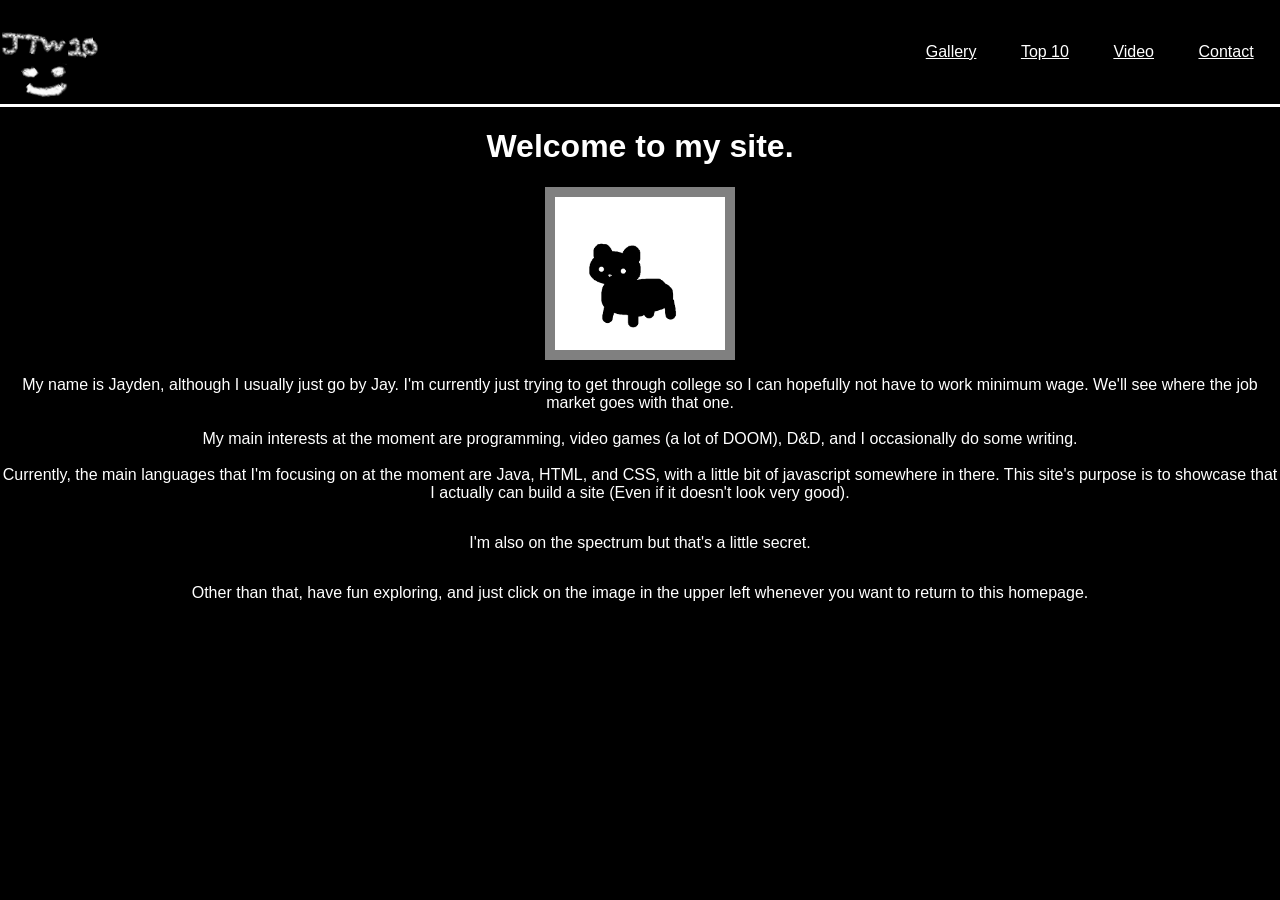
<file: index.html>
<!DOCTYPE html>
<html lang="en">
    <head>
        <meta charset="UTF-8">
        <meta name="viewport" content="width=device-width, initial-scale=1.0">
        <title>Jay's Home Page</title>
        <link rel="shortcut icon" href="images/favicon.ico">
        <link rel="stylesheet" href="styles/main.css">
    </head>

    <body>
        <nav class="topbar">
            <a href="index.html"><img class="jaylogo" src="images/jay.png" alt="A crude drawing of a smiley face and the name JTW10."></a>
            <div class="links">
                <a href="gallery.html">Gallery</a>
                <a href="top10.html">Top 10</a>
                <a href="videopage.html">Video</a>
                <a href="formpage.html">Contact</a>
            </div>
        </nav>
        <main>
            <h1>Welcome to my site.</h1>
            <img class="creature" src="images/creature.png" alt="A simple, but cute drawing of a cat-like creature.">
            <p>
                My name is Jayden, although I usually just go by Jay. 
                I'm currently just trying to get through college so I can hopefully not have to work minimum wage. 
                We'll see where the job market goes with that one.
                <br><br>
                My main interests at the moment are programming, video games (a lot of DOOM), D&D, and I occasionally do some writing.
                <br><br>
                Currently, the main languages that I'm focusing on at the moment are Java, HTML, and CSS, with a little bit of javascript somewhere in there. This site's purpose is to showcase that I actually can build a site (Even if it doesn't look very good).
            </p>
            <p>I'm also on the spectrum but that's a little secret.</p>
            <p>Other than that, have fun exploring, and just click on the image in the upper left whenever you want to return to this homepage. </p>
        </main>
    </body>
</html>
</file>
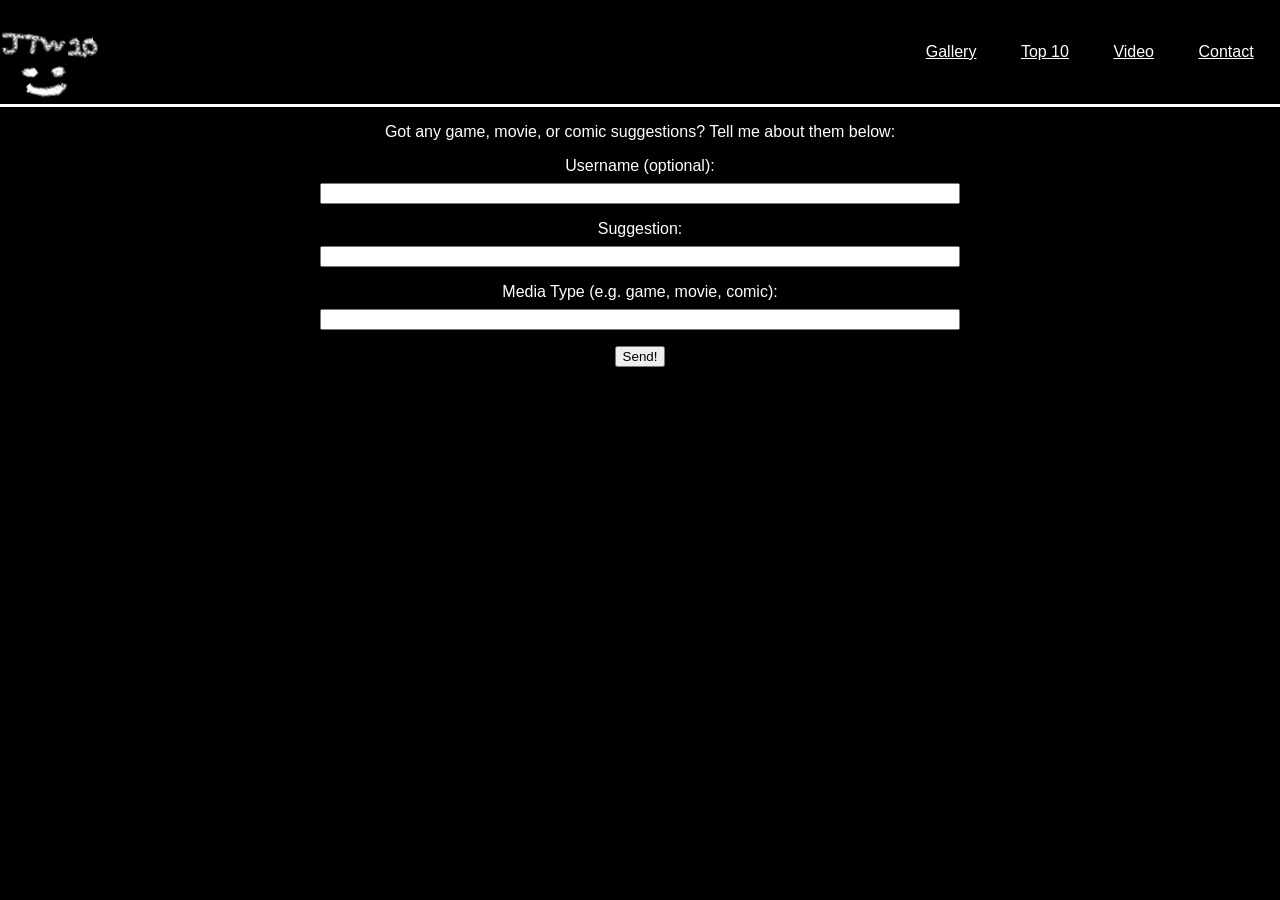
<file: formpage.html>
<!DOCTYPE html>
<html lang="en">
    <head>
        <meta charset="UTF-8">
        <meta name="viewport" content="width=device-width, initial-scale=1.0">
        <title>Form Page</title>
        <link rel="shortcut icon" href="images/favicon.ico">
        <link rel="stylesheet" href="styles/main.css">
    </head>
    <body>
        <nav class="topbar">
            <a href="index.html"><img class="jaylogo" src="images/jay.png" alt="A crude drawing of a smiley face and the name JTW10."></a>
            <div class="links">
                <a href="gallery.html">Gallery</a>
                <a href="top10.html">Top 10</a>
                <a href="videopage.html">Video</a>
                <a href="formpage.html">Contact</a>
            </div>
        </nav>
        <main>
            <p>Got any game, movie, or comic suggestions? Tell me about them below:</p>

            <form class="mediaForm">
                <label for="username">Username (optional):</label>
                <input type="text" id="username" name="username">

                <label for="suggestion">Suggestion:</label>
                <input type="text" id="suggestion" name="suggestion" required>

                <label for="media">Media Type (e.g. game, movie, comic):</label>
                <input type="text" id="media" name="media" required>

                <div class="button">
                    <input type="submit" value="Send!">
                </div>
            </form>
        </main>
    </body>
</html>
</file>
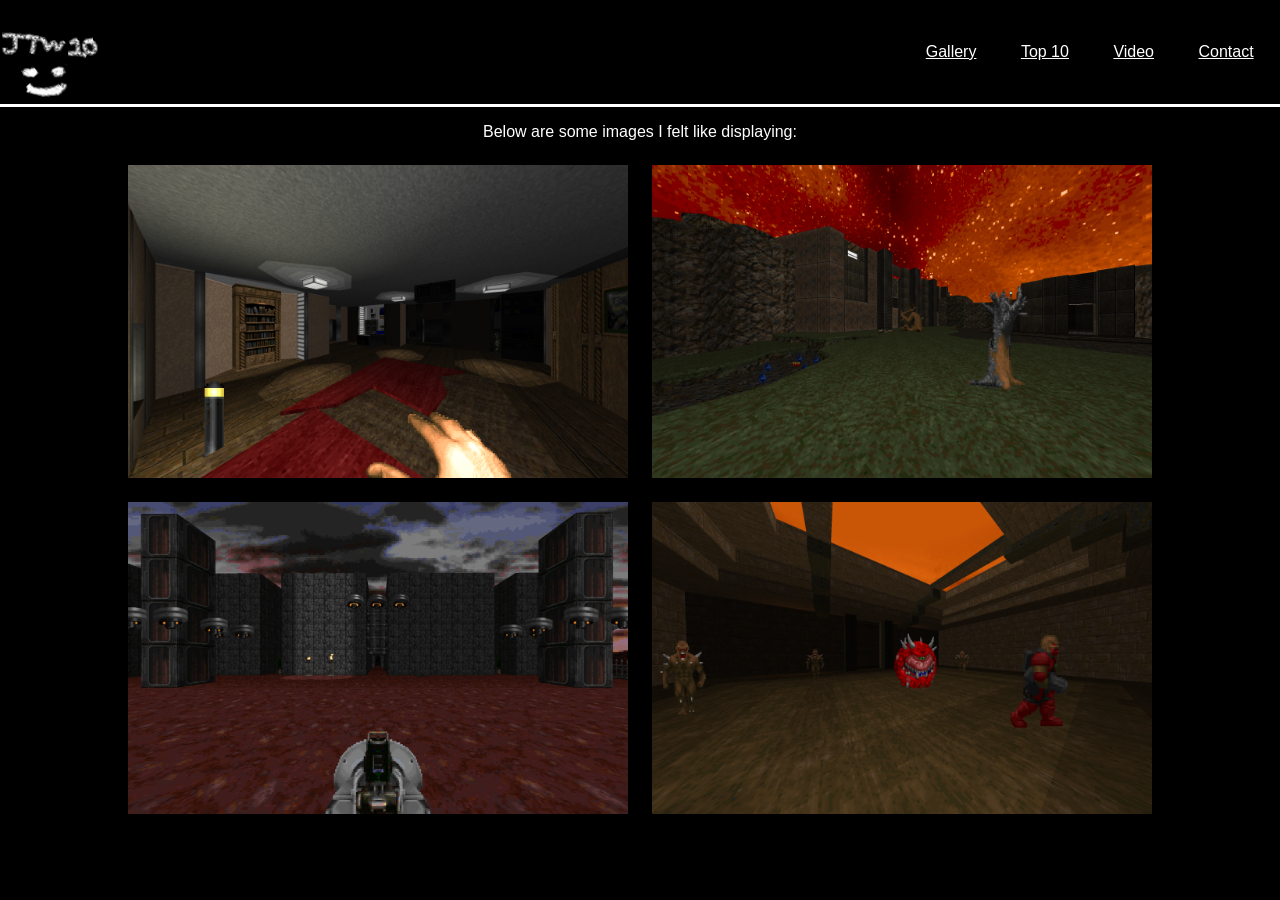
<file: gallery.html>
<!DOCTYPE html>
<html lang="en">
    <head>
        <meta charset="UTF-8">
        <meta name="viewport" content="width=device-width, initial-scale=1.0">
        <title>Gallery</title>
        <link rel="shortcut icon" href="images/favicon.ico">
        <link rel="stylesheet" href="styles/main.css">
    </head>
    <body>
        <nav class="topbar">
            <a href="index.html"><img class="jaylogo" src="images/jay.png" alt="A crude drawing of a smiley face and the name JTW10."></a>
            <div class="links">
                <a href="gallery.html">Gallery</a>
                <a href="top10.html">Top 10</a>
                <a href="videopage.html">Video</a>
                <a href="formpage.html">Contact</a>
            </div>
        </nav>
        
        <main>
            <p>Below are some images I felt like displaying:</p>
        </main>
        <div class="imageGallery">
            <img src="images/hbound.png" alt="A screenshot of the Hellbound WAD for the game DOOM.">
            <img src="images/btsx.png" alt="A screenshot of the Back to Saturn X WAD for the game DOOM.">
            <img src="images/rott.jpg" alt="A screenshot of the game Rise of The Triad.">
            <img src="images/vendetta.png" alt="A screenshot of the Aliens Vendetta WAD for the game DOOM.">
        </div>
    </body>
</html>
</file>
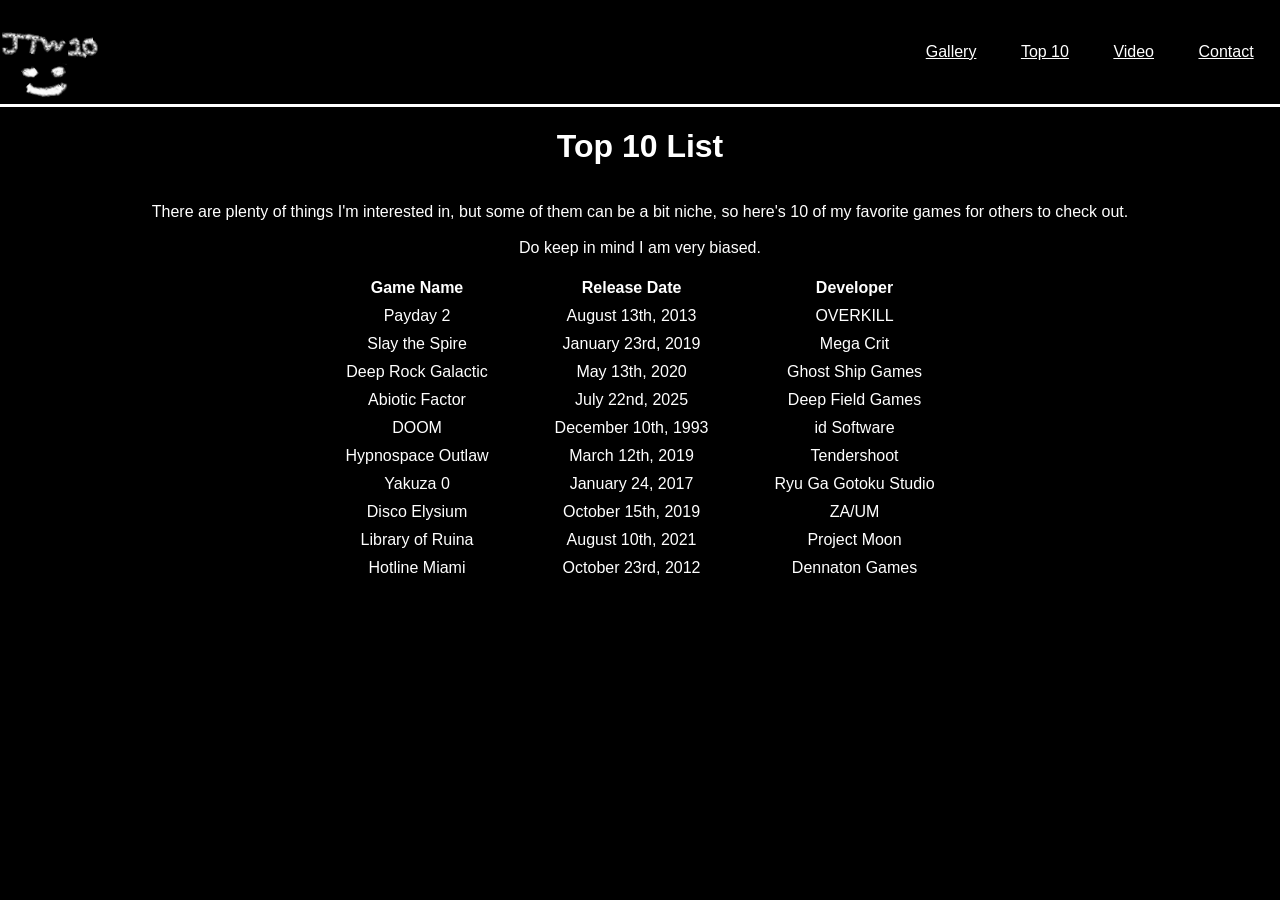
<file: top10.html>
<!DOCTYPE html>
<html lang="en">
    <head>
        <meta charset="UTF-8">
        <meta name="viewport" content="width=device-width, initial-scale=1.0">
        <title>Jay's Top 10</title>
        <link rel="shortcut icon" href="images/favicon.ico">
        <link rel="stylesheet" href="styles/main.css">
    </head>
    <body>
        <nav class="topbar">
            <a href="index.html"><img class="jaylogo" src="images/jay.png" alt="A crude drawing of a smiley face and the name JTW10."></a>
            <div class="links">
                <a href="gallery.html">Gallery</a>
                <a href="top10.html">Top 10</a>
                <a href="videopage.html">Video</a>
                <a href="formpage.html">Contact</a>
            </div>
        </nav>

        <main>
            <h1>
                Top 10 List
            </h1>
            <p>
                There are plenty of things I'm interested in, but some of them can be a bit niche, so here's 10 of my favorite games for others to check out.
                <br><br>
                Do keep in mind I am very biased.
            </p>

            <table class="top10">
                <thead>
                    <tr>
                        <th>Game Name</th>
                        <th>Release Date</th>
                        <th>Developer</th>
                    </tr>
                </thead>

                <tbody>
                    <tr>
                        <td>Payday 2</td>
                        <td>August 13th, 2013</td>
                        <td>OVERKILL</td>
                    </tr>
                    <tr>
                        <td>Slay the Spire</td>
                        <td>January 23rd, 2019</td>
                        <td>Mega Crit</td>
                    </tr>
                    <tr>
                        <td>Deep Rock Galactic</td>
                        <td>May 13th, 2020</td>
                        <td>Ghost Ship Games</td>
                    </tr>
                    <tr>
                        <td>Abiotic Factor</td>
                        <td>July 22nd, 2025</td>
                        <td>Deep Field Games</td>
                    </tr>
                    <tr>
                        <td>DOOM</td>
                        <td>December 10th, 1993</td>
                        <td>id Software</td>
                    </tr>
                    <tr>
                        <td>Hypnospace Outlaw</td>
                        <td>March 12th, 2019</td>
                        <td>Tendershoot</td>
                    </tr>
                    <tr>
                        <td>Yakuza 0</td>
                        <td>January 24, 2017</td>
                        <td>Ryu Ga Gotoku Studio</td>
                    </tr>
                    <tr>
                        <td>Disco Elysium</td>
                        <td>October 15th, 2019</td>
                        <td>ZA/UM</td>
                    </tr>
                    <tr>
                        <td>Library of Ruina</td>
                        <td>August 10th, 2021</td>
                        <td>Project Moon</td>
                    </tr>
                    <tr>
                        <td>Hotline Miami</td>
                        <td>October 23rd, 2012</td>
                        <td>Dennaton Games</td>
                    </tr>
                </tbody>
            </table>
        </main>
    </body>
</html>
</file>
<file: styles/main.css>
html, body {
    margin: 0;
    padding: 0px;
    font-family: Arial, Helvetica, sans-serif;
    background: black;
    color: white;
}

body {
    width: 100%;
}

.topbar {
    display: flex;
    flex-flow: row nowrap;
    justify-content: space-between;
    align-items: center;
    top: 0;
    z-index: 100;
    position: sticky;
    border-bottom: solid white;
    background: black;
    color: white;
}

.jaylogo {
    max-width: 100px;
    height: auto;
}

.links {
    margin-right: 0.4em;
}

.links a {
    color: white;
    padding: 20px;
}

.links a:hover {
    color: yellow;
}

main {
    display: flex;
    flex-flow: column nowrap;
    justify-content: center;
    align-items: center;
    text-align: center;
}

.imageGallery {
    display: flex;
    flex-flow: row wrap;
    justify-content: center;
    gap: 0.5rem;
}

.imageGallery img {
    height: auto;
    width: 500px;
    padding: 0.5rem;
}

th, td {
    padding: 0.25rem 2rem;
}

.explanation {
    height: auto;
    width: 800px;
}

.mediaForm {
    display: flex;
    flex-flow: column nowrap;
    width: 50%;
}

.mediaForm label {
    margin-bottom: 0.5rem;
}

.mediaForm input {
    margin-bottom: 1rem;
}

.button {
    max-width: 100px;
    margin: auto;
}

.creature {
    height: auto;
    width: 170px;
    border: 10px solid grey;
}
</file>
